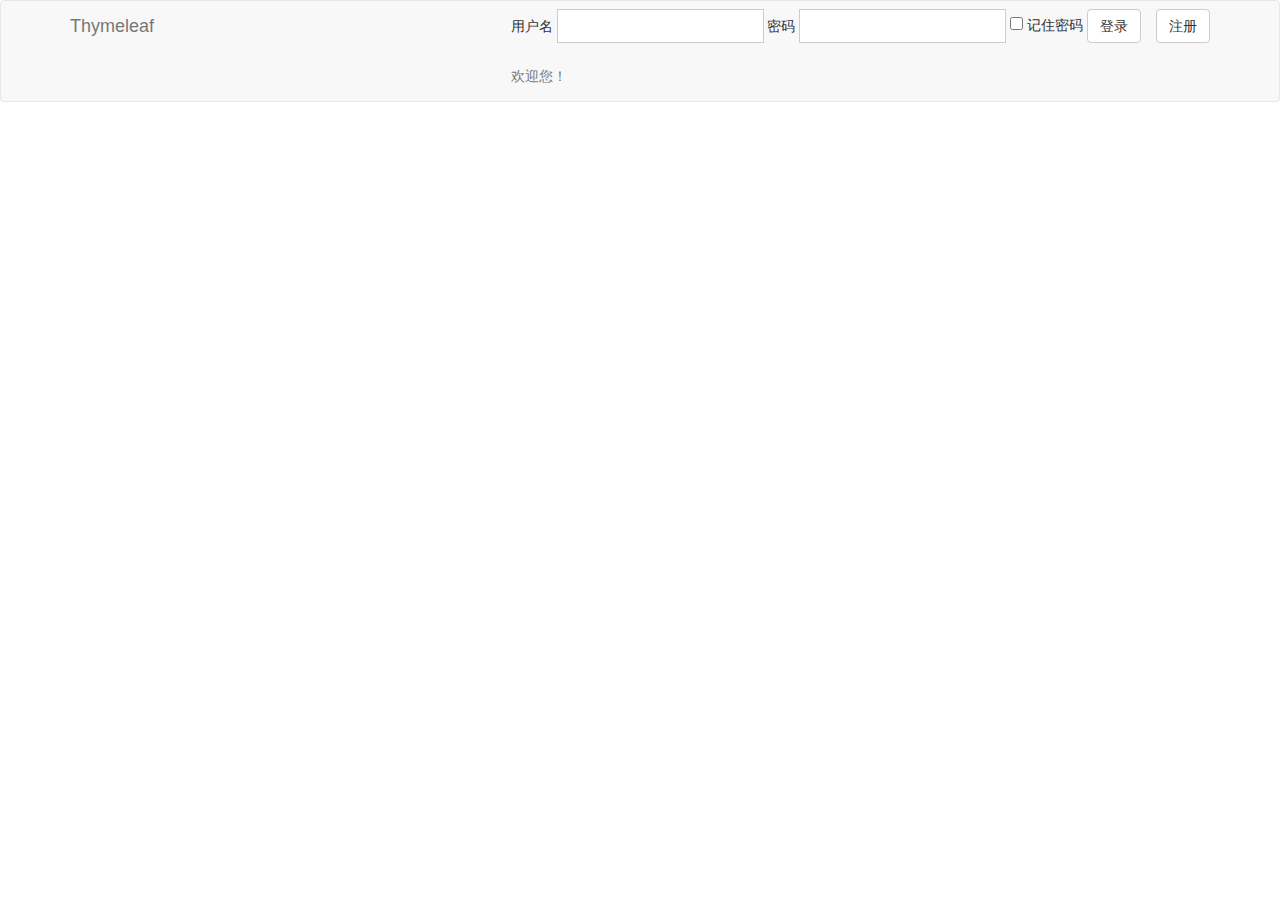
<file: demo-thymeleaf/src/main/resources/templates/index.html>
<!DOCTYPE html>
<html lang="en" xmlns:th="http://www.thymeleaf.org">
<head>
    <meta charset="UTF-8">
    <title>index</title>

    <link rel="stylesheet" th:href="@{/css/bootstrap.min.css}" href="../static/css/bootstrap.min.css">

    <script th:src="@{/js/jquery-1.9.1.min.js}" src="../static/js/jquery-1.9.1.min.js"></script>
    <script th:src="@{/js/bootstrap.min.js}" src="../static/js/bootstrap.min.js"></script>
</head>
<body>
<nav class="navbar navbar-default">
    <div class="container">
        <div class="navbar-header">
            <a href="#" class="navbar-brand">Thymeleaf</a>
        </div>
        <div class="collapse navbar-collapse">
            <ul class="nav navbar-nav navbar-right">
                <li>
                    <div th:switch="${status}">
                        <form th:case="0" class="navbar-form" role="search" id="form_login" th:action="@{/index/login}" th:method="post">
                            <div class="form-group">
                                <label class="control-label">用户名</label>
                                <input type="text" class="form-control" placeholder="" name="username">
                                <label class="control-label">密码</label>
                                <input type="password" class="form-control" placeholder="" name="password">
                                <input type="checkbox" placeholder="" name="remember"> 记住密码
                            </div>
                            <button type="submit" class="btn btn-default">登录</button>
                        </form>
                        <p th:case="1" class="navbar-text" th:text="${name} + '，欢迎您！'">欢迎您！</p>
                    </div>
                </li>
                <li>
                    <button class="btn btn-default navbar-btn" id="btn_register" data-toggle="modal" data-target="#modal_register">注册</button>
                </li>
            </ul>

        </div>
    </div>
</nav>
<div class="modal fade" tabindex="-1" role="dialog" id="modal_register">
    <div class="modal-dialog" role="document">
        <div class="modal-content">
            <div class="modal-header">
                <button type="button" class="close" data-dismiss="modal" aria-label="Close"><span aria-hidden="true">&times;</span></button>
                <h4 class="modal-title">注册</h4>
            </div>
            <div class="modal-body">
                <form class="form-horizontal" id="form_register">
                    <div class="form-group">
                        <label class="col-sm-2 control-label">用户名</label>
                        <div class="col-sm-10">
                            <input type="email" class="form-control" id="r_username" placeholder="用户名" name="username">
                        </div>
                    </div>
                    <div class="form-group">
                        <label class="col-sm-2 control-label">密码</label>
                        <div class="col-sm-10">
                            <input type="password" class="form-control" id="r_password" placeholder="密码" name="password">
                        </div>
                    </div>
                </form>
            </div>
            <div class="modal-footer">
                <button type="button" class="btn btn-primary" id="btn_reg">注册</button>
                <button type="button" class="btn btn-default" data-dismiss="modal">关闭</button>
            </div>
        </div>
    </div>
</div>
</body>
<script th:inline="javascript">
    var register = function () {
        $.ajax({
            url: "/index/register",
            data: {
                username: $("#r_username").val(),
                password: $("#r_password").val()
            },
            type: "post",
            dataType: "text",
            success: function () {
                alert("注册成功");
            },
            error: function () {
                alert("注册失败");
            }
        });
    }

    $("#btn_reg").click(function () {
        register();
    });
</script>
</html>
</file>
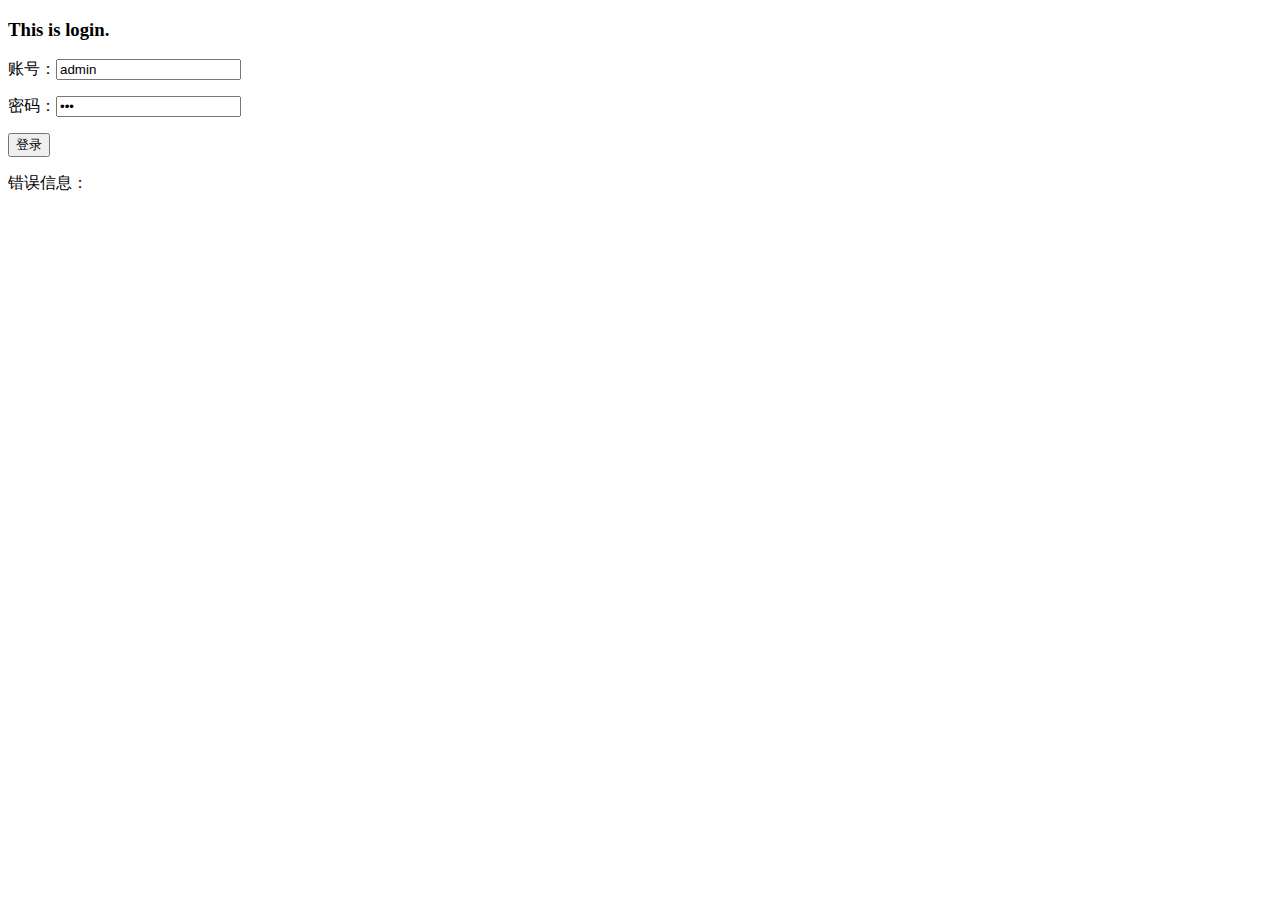
<file: demo-shiro/src/main/resources/templates/login.html>
<!DOCTYPE html>
<html lang="en" xmlns:th="http://www.thymeleaf.org">
<head>
    <meta charset="UTF-8">
    <title>login</title>
</head>
<body>
<h3>This is login.</h3>
<form action="" method="post">
    <p>账号：<input type="text" name="username" value="admin"></p>
    <p>密码：<input type="password" name="password" value="123"></p>
    <p><input type="submit" value="登录"></p>
</form>
错误信息：<h4 th:text="${msg}"></h4>
</body>
</html>
</file>
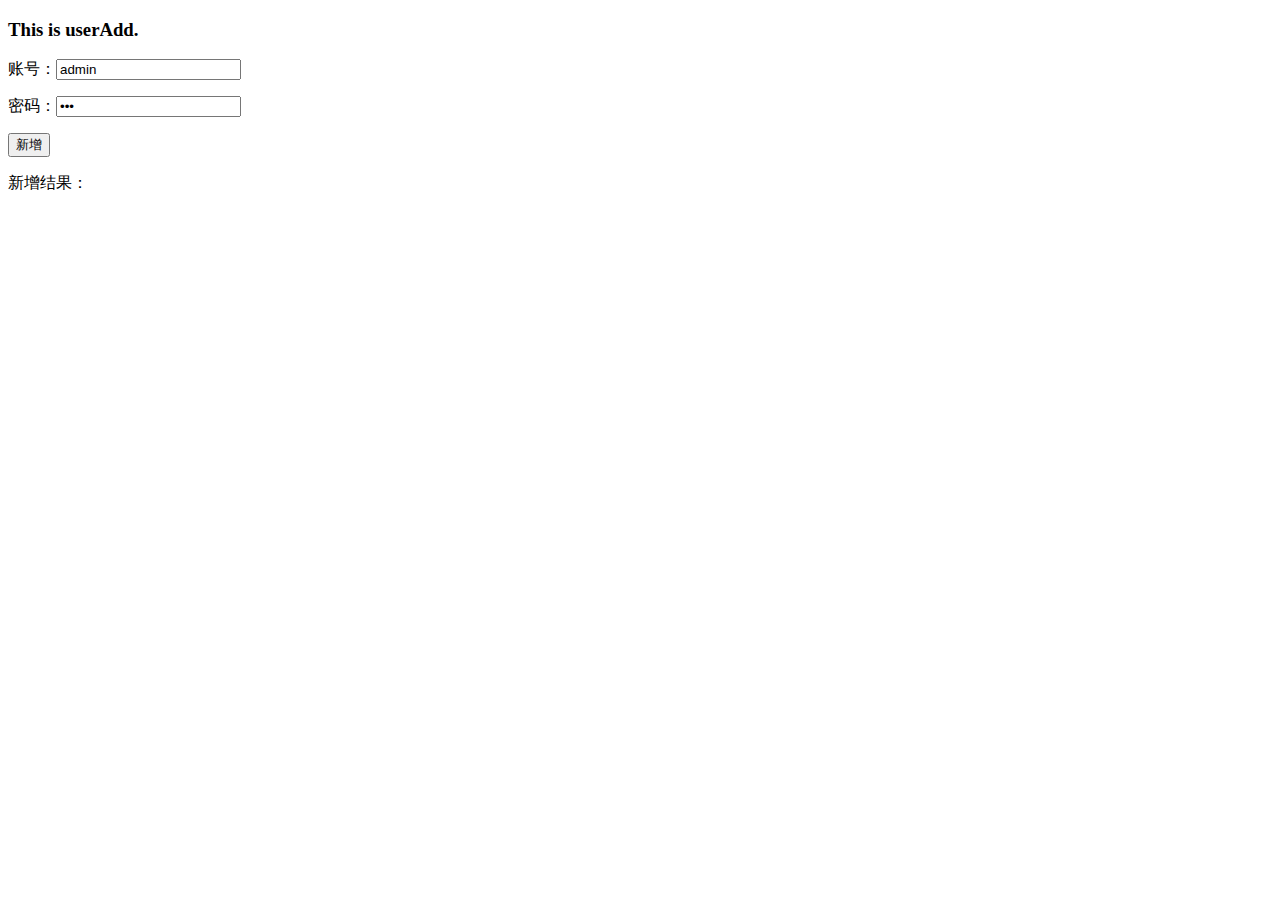
<file: demo-shiro/src/main/resources/templates/user_add.html>
<!DOCTYPE html>
<html lang="en" xmlns:th="http://www.thymeleaf.org">
<head>
    <meta charset="UTF-8">
    <title>user_add</title>
</head>
<body>
<h3>This is userAdd.</h3>
<form action="" method="post">
    <p>账号：<input type="text" name="username" value="admin"></p>
    <p>密码：<input type="password" name="password" value="123"></p>
    <p><input type="submit" value="新增"></p>
</form>
新增结果：<h4 th:text="${msg}"></h4>
</body>
</html>
</file>
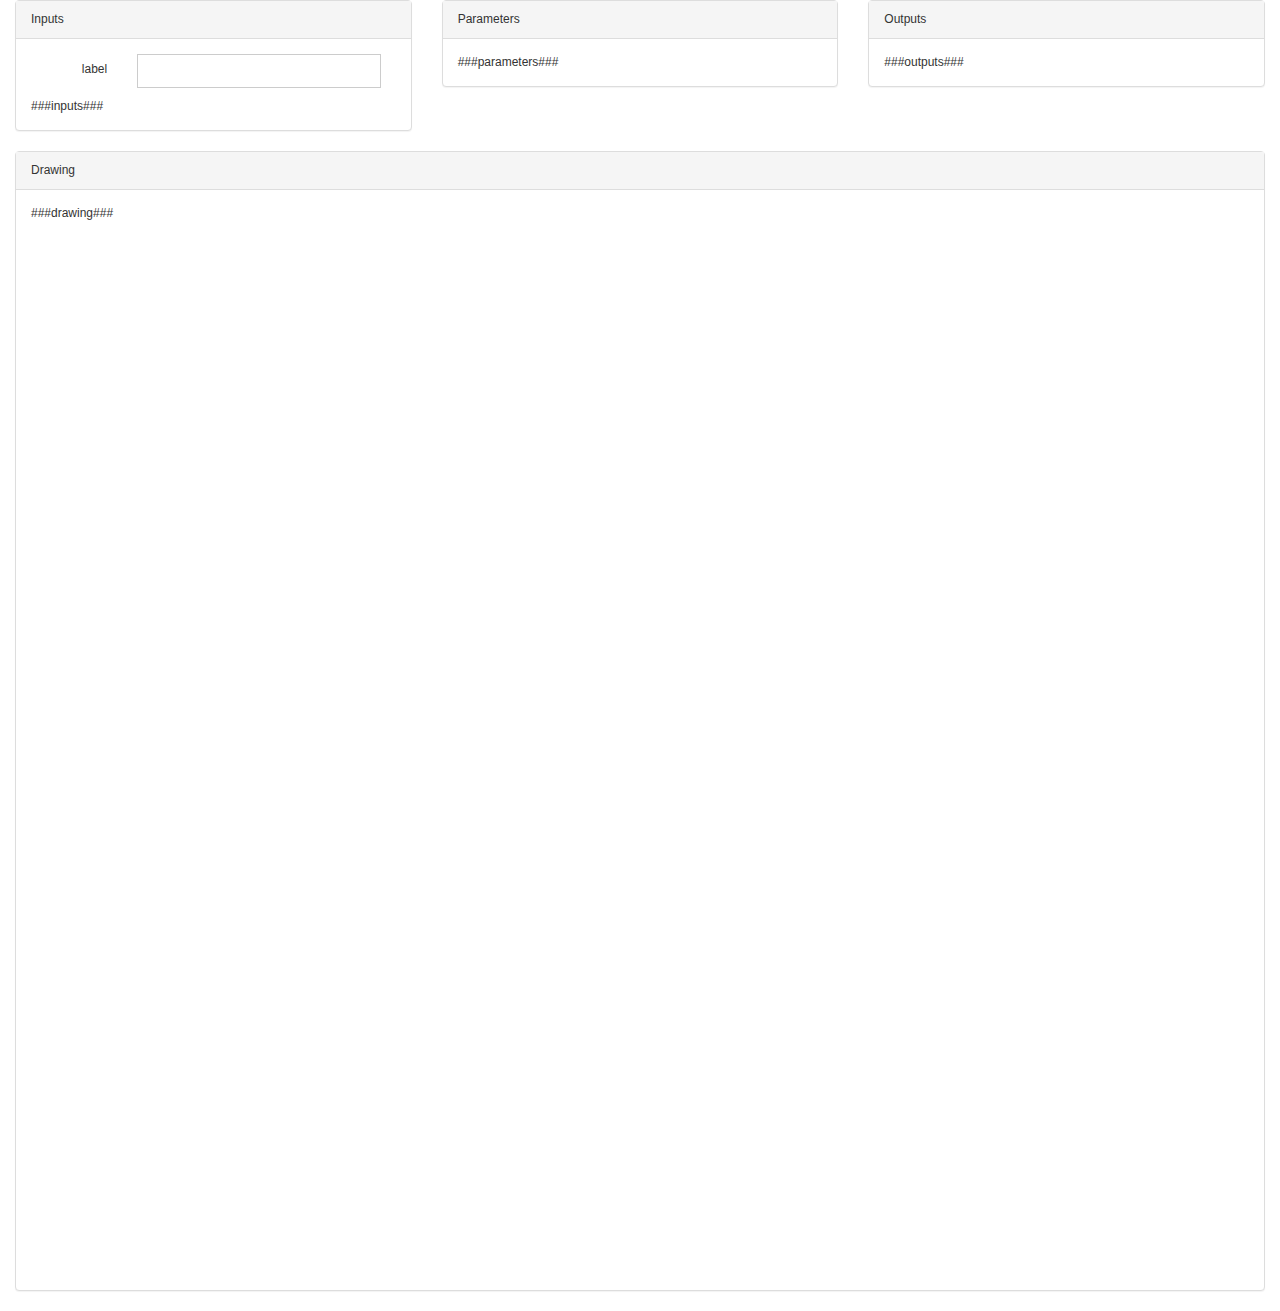
<file: demo-xml/src/main/resources/static/html/template.html>
<!DOCTYPE html>
<html lang="en" style="height: 100%;">
<head>
    <meta charset="UTF-8">
    <title>template</title>
    <link rel="stylesheet" href="../css/bootstrap.min.css">
</head>
<body style="margin: 0; padding: 0; font-size: 12px">
<div class="container-fluid">
    <div class="row">
        <div class="col-sm-4">
            <div class="panel panel-default">
                <div class="panel-heading">Inputs</div>
                <div class="panel-body">
                    <form class="form-horizontal">
                        <div class="form-group">
                            <label class="control-label col-sm-3">label</label>
                            <div class="col-sm-9">
                                <input class="form-control"/>
                            </div>
                        </div>
                        ###inputs###
                    </form>
                </div>
            </div>
        </div>
        <div class="col-sm-4">
            <div class="panel panel-default">
                <div class="panel-heading">Parameters</div>
                <div class="panel-body">
                    <form class="form-horizontal">
                        ###parameters###
                    </form>
                </div>
            </div>
        </div>
        <div class="col-sm-4">
            <div class="panel panel-default">
                <div class="panel-heading">Outputs</div>
                <div class="panel-body">
                    <form class="form-horizontal">
                        ###outputs###
                    </form>
                </div>
            </div>
        </div>
    </div>
</div>
<div class="container-fluid">
    <div class="row">
        <div class="col-sm-12">
            <div class="panel panel-default">
                <div class="panel-heading">Drawing</div>
                <div class="panel-body" style="height: 1100px; position: relative; overflow-x: auto;">
                    ###drawing###
                </div>
            </div>
        </div>
    </div>
</div>
</body>
<script src="../js/jquery-1.9.1.min.js"></script>
<script src="../js/bootstrap.min.js"></script>
</html>
</file>
